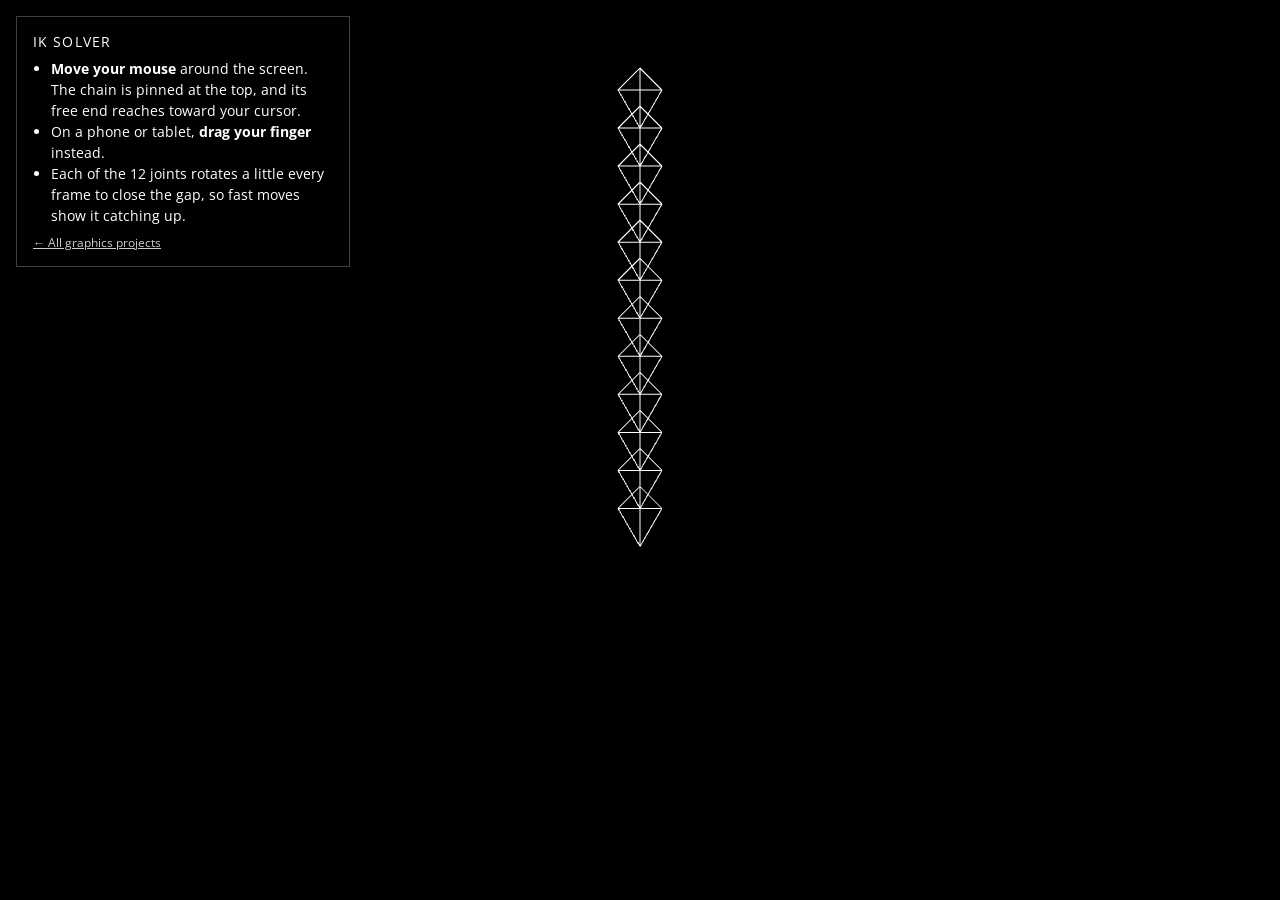
<file: ik-solver/index.html>
<!DOCTYPE html>
<html lang="en">

<head>
	<meta charset=utf-8>
	<meta name="viewport" content="width=device-width, initial-scale=1">
	<title>IK Solver — Aditya Aggarwal</title>
	<link rel="stylesheet" href="https://fonts.googleapis.com/css?family=Open+Sans">
	<style>
		body {
			margin: 0;
			overflow: hidden;
			background: #000;
		}

		canvas {
			display: block;
			touch-action: none;
			cursor: crosshair;
		}

		.panel {
			position: fixed;
			top: 16px;
			left: 16px;
			max-width: 300px;
			padding: 14px 16px;
			background: rgba(0, 0, 0, 0.65);
			border: 1px solid rgba(255, 255, 255, 0.25);
			color: #fff;
			font: 14px/1.5 "Open Sans", sans-serif;
			user-select: none;
		}
		.panel h1 {
			font-size: 14px;
			font-weight: normal;
			text-transform: uppercase;
			letter-spacing: 0.08em;
			margin: 0 0 6px;
		}
		.panel ul {
			margin: 0;
			padding-left: 18px;
		}
		.panel a {
			color: #fff;
		}
		.panel .back {
			display: inline-block;
			margin-top: 8px;
			font-size: 12px;
			opacity: 0.8;
		}
	</style>
</head>

<body>
	<div class="panel">
		<h1>IK Solver</h1>
		<ul>
			<li><strong>Move your mouse</strong> around the screen. The chain is pinned at the top, and its free end reaches toward your cursor.</li>
			<li>On a phone or tablet, <strong>drag your finger</strong> instead.</li>
			<li>Each of the 12 joints rotates a little every frame to close the gap, so fast moves show it catching up.</li>
		</ul>
		<a class="back" href="../">← All graphics projects</a>
	</div>
	<script src="js/three.min.js"></script>
	<script>
		var mouse = new THREE.Vector3(0, -1, 5);

		function onMouseMove(event) {

			// calculate mouse position in normalized device coordinates
			// (-1 to +1) for both components
			mouse.x = ((event.clientX / window.innerWidth) * 2 - 1) * 5;
			mouse.y = (-(event.clientY / window.innerHeight) * 2 + 1) * 5;

		}

		// Pointer events cover mouse, pen and touch (the original was mouse-only)
		window.addEventListener('pointermove', onMouseMove, false);
		window.addEventListener('pointerdown', onMouseMove, false);



		function updateIK(geometryNode, point) {
			if (geometryNode.children.length > 4) {
				geometryNode.parent.updateMatrixWorld();
				geometryNode.updateMatrixWorld();
				updateIK(geometryNode.children[4].children[0], point);
			}

			let subtractVector = new THREE.Vector3();


			var vectorA = geometryNode.children[0].geometry.vertices[1].clone();
			var vectorB = geometryNode.children[0].geometry.vertices[2].clone();

			vectorA.applyMatrix4(geometryNode.matrixWorld)
			vectorB.applyMatrix4(geometryNode.matrixWorld)

			subtractVector = subtractVector.subVectors(vectorA, vectorB);
			let currDirection = subtractVector.normalize();

			let subtractVectorTwo = new THREE.Vector3()
			subtractVector = subtractVectorTwo.subVectors(vectorA, point);
			let expectedDirection = subtractVectorTwo.normalize();

			//rotation transformations
			let rota = Math.atan2(currDirection.y, currDirection.x)
			let rotb = Math.atan2(expectedDirection.y, expectedDirection.x)
			let theta = rotb - rota;
			if (isNaN(theta)) {
				theta = 0;
			}


			geometryNode.rotateZ(theta * 0.1)
			//group.rotateOnAxis(new THREE.Vector3(0, 0, 1), theta);

		}
		// Our Javascript will go here.
		var scene = new THREE.Scene();
		var camera = new THREE.PerspectiveCamera(90, window.innerWidth / window.innerHeight, 0.1, 1000);
		var material = new THREE.LineBasicMaterial({
			color: 0xffffff
		});
		const MINI = ((2.0/3.0) / (1 + Math.sqrt(3.0)));
		const LARGE = MINI * Math.sqrt(3.0);


		const boneCount = 12;
		const boneLength = LARGE/3;
		let lastGroup = null;
		var root = new THREE.Group();
		for (let i = 0; i < boneCount; ++i) {



			// let vecAMiddle = new THREE.Vector3(0, (START - (i * (2.0 - MINI)) + MINI), -5);
			// let vecBMiddle  = new THREE.Vector3(0, START - (i * (2.0 - MINI)), -5);
			// let vecCMiddle = new THREE.Vector3(0, START - (i * (2.0 - MINI)) - LARGE, -5);

			let vecAMiddle = new THREE.Vector3(0, MINI, 0);
			let vecBMiddle = new THREE.Vector3(0, 0, 0);
			let vecCMiddle = new THREE.Vector3(0, -1 * LARGE, 0);

			//let vecBRight  = new THREE.Vector3(MINI, START - (i * (2.0 - MINI)), -5);
			//let vecBLeft  = new THREE.Vector3(-1 * MINI, START - (i * (2.0 - MINI)), -5);
			let vecBRight = new THREE.Vector3(MINI, 0, 0);
			let vecBLeft = new THREE.Vector3(-1 * MINI, 0, 0);


			var middleGeometry = new THREE.Geometry();
			middleGeometry.vertices.push(vecAMiddle);
			middleGeometry.vertices.push(vecBMiddle);
			middleGeometry.vertices.push(vecCMiddle);
			var l1 = new THREE.Line(middleGeometry, material);



			var rightGeometry = new THREE.Geometry();
			rightGeometry.vertices.push(vecAMiddle, vecBRight, vecCMiddle);
			var l2 = new THREE.Line(rightGeometry, material);

			var leftGeometry = new THREE.Geometry();
			leftGeometry.vertices.push(vecAMiddle, vecBLeft, vecCMiddle);
			var l3 = new THREE.Line(leftGeometry, material);

			var cross = new THREE.Geometry();
			cross.vertices.push(vecBLeft, vecBRight);
			var l4 = new THREE.Line(cross, material);

			var geometryNode = new THREE.Group();
			geometryNode.add(l1);
			geometryNode.add(l2);
			geometryNode.add(l3);
			geometryNode.add(l4);

			var translateNode;

			if (i != 0) {
				translateNode = new THREE.Group();
				translateNode.translateY(-1 * LARGE);
			} else {
				translateNode = root;
				console.log(translateNode);
			}
			translateNode.add(geometryNode);

			if (lastGroup != null) {
				lastGroup.add(translateNode);
			}
			lastGroup = geometryNode;
		}
		root.translateZ(-5);
		root.translateY(4);
		//console.log(root);
		scene.add(root);









		var renderer = new THREE.WebGLRenderer({ antialias: true });
		renderer.setPixelRatio(window.devicePixelRatio || 1);
		renderer.setSize(window.innerWidth, window.innerHeight);

		window.addEventListener('resize', function () {
			camera.aspect = window.innerWidth / window.innerHeight;
			camera.updateProjectionMatrix();
			renderer.setSize(window.innerWidth, window.innerHeight);
		});


		function animate() {

		//	setTimeout( function() {
				updateIK(root.children[0], mouse);
				requestAnimationFrame(animate);

		//	}, 1000 / 20 );

			renderer.render(scene, camera);

		}
		animate();

		document.body.appendChild(renderer.domElement);
	</script>
</body>

</html>
</file>
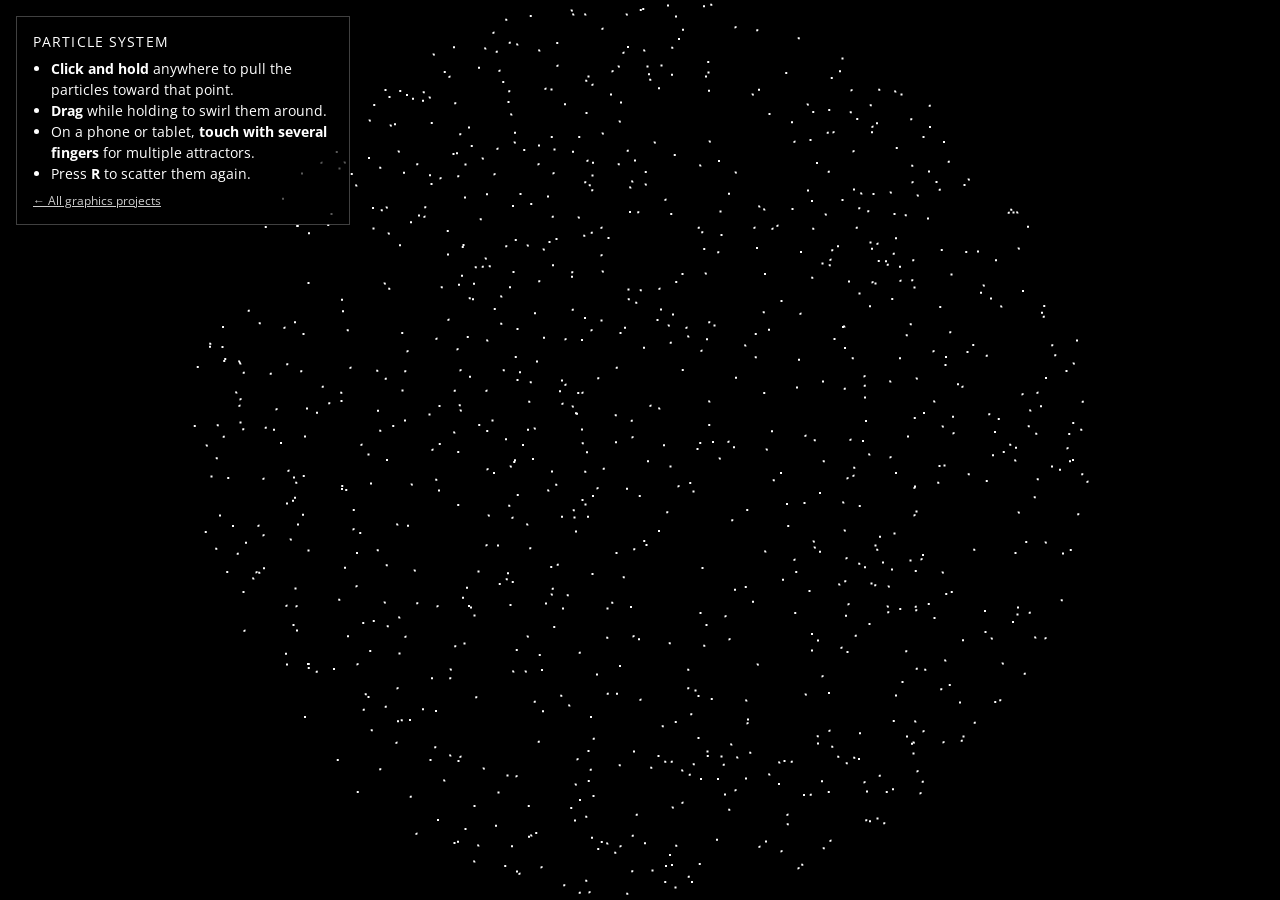
<file: particle-system/index.html>
<!DOCTYPE html>
<html lang="en">
<head>
<meta charset="utf-8">
<meta name="viewport" content="width=device-width, initial-scale=1">
<title>Particle System — Aditya Aggarwal</title>
<link rel="stylesheet" href="https://fonts.googleapis.com/css?family=Open+Sans">
<style>
* {
  margin: 0;
}
html, body {
  height: 100%;
  overflow: hidden;
  background: #000;
}
canvas {
  display: block;
  touch-action: none;   /* let the demo, not the browser, handle drags */
  cursor: crosshair;
}
.panel {
  position: fixed;
  top: 16px;
  left: 16px;
  max-width: 300px;
  padding: 14px 16px;
  background: rgba(0, 0, 0, 0.65);
  border: 1px solid rgba(255, 255, 255, 0.25);
  color: #fff;
  font: 14px/1.5 "Open Sans", sans-serif;
  user-select: none;
}
.panel h1 {
  font-size: 14px;
  font-weight: normal;
  text-transform: uppercase;
  letter-spacing: 0.08em;
  margin-bottom: 6px;
}
.panel ul {
  padding-left: 18px;
}
.panel a {
  color: #fff;
}
.panel .back {
  display: inline-block;
  margin-top: 8px;
  font-size: 12px;
  opacity: 0.8;
}
.panel.faded {
  opacity: 0.35;
  transition: opacity 0.6s;
}
.panel.faded:hover {
  opacity: 1;
}
</style>
</head>
<body>

<div class="panel" id="hint">
  <h1>Particle System</h1>
  <ul>
    <li><strong>Click and hold</strong> anywhere to pull the particles toward that point.</li>
    <li><strong>Drag</strong> while holding to swirl them around.</li>
    <li>On a phone or tablet, <strong>touch with several fingers</strong> for multiple attractors.</li>
    <li>Press <strong>R</strong> to scatter them again.</li>
  </ul>
  <a class="back" href="../">← All graphics projects</a>
</div>

<canvas id="glCanvas"></canvas>

<script src="gl-matrix-min.js"></script>
<script src="particleSystemScript.js?v=2"></script>
</body>
</html>
</file>
